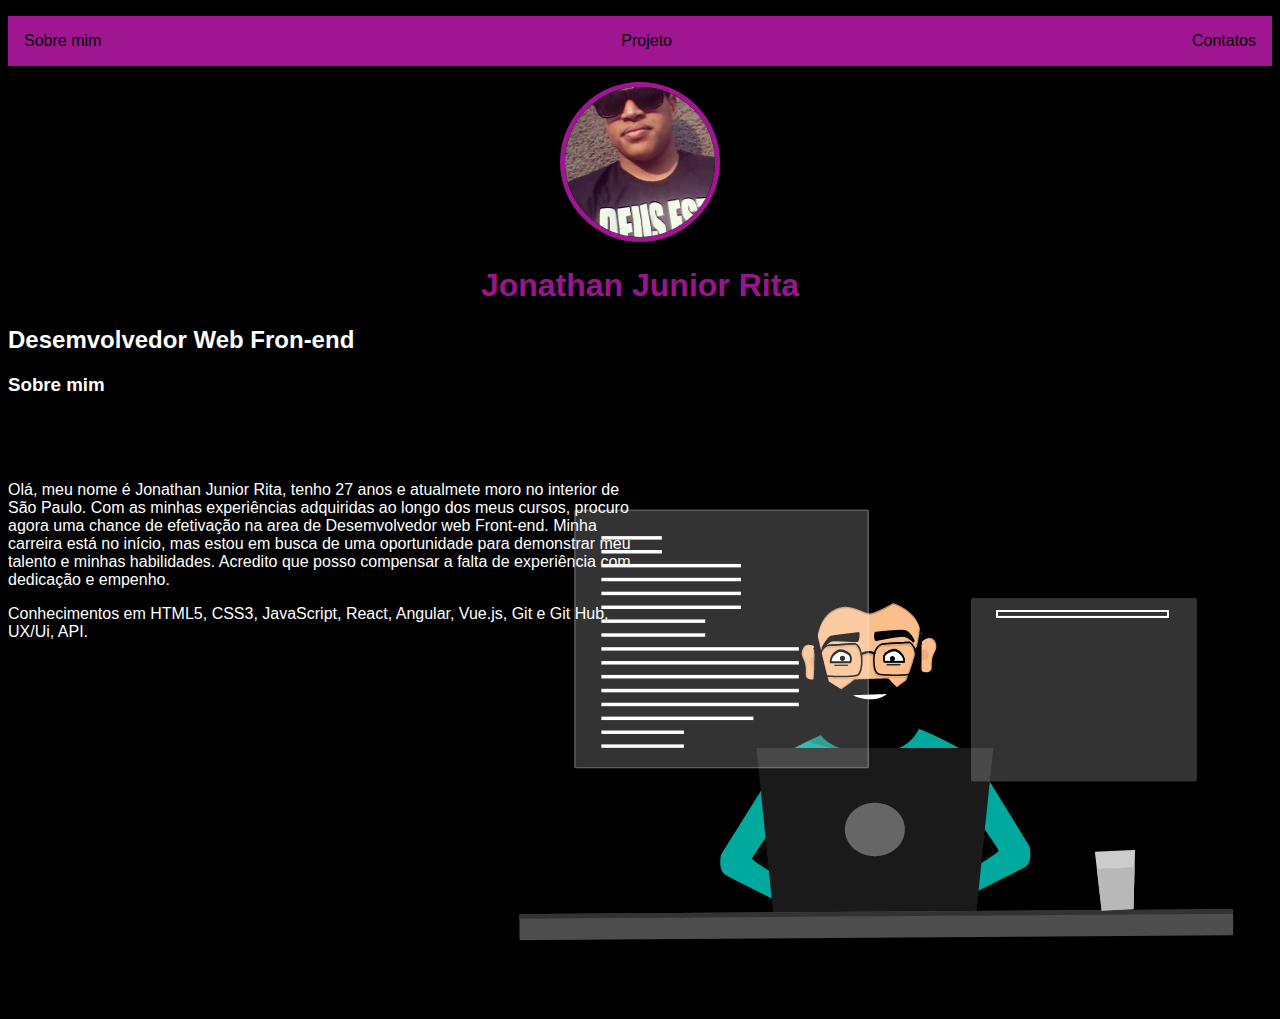
<file: index.html>
<!Doctype html>
<html lang="pt-br">
    <head>
        <meta charset="UTF-8">
        <meta http-equiv="X-UA-Compatible" content="IE=edge">
        <meta name="viewport" content="width=divice-width, initial-scale=1.0">
        <title>Jonathan Junior</title>

        <link rel="stylesheet" href="Index.css"> 

    </head>

    <body>
        <nav> 
            <ul>
                <Li>
                    <a href="index.html">Sobre mim</a>
                </Li>
                <Li>
                    <a href="Projetos.html">Projeto</a>
                </Li>
                <Li>
                    <a href="Contatos.html">Contatos</a>
                </Li>
            </ul>
        </nav>

        <header>
            <div class="center">
                <img id="foto" src="./img/foto.jpg">  
            </div>
            <h1>Jonathan Junior Rita</h1>
            <h2>Desemvolvedor Web Fron-end</h2>   
        </header>

        <main>
            <section>

                <h3>Sobre mim</h3> 

                <div id="gif">  
                     <img src="./img/gif.gif">
                </div>
              
                <div id="conteudo">
                <p> Olá, meu nome é Jonathan Junior Rita, tenho 27 anos e atualmete moro no interior de São Paulo.
                Com as minhas experiências adquiridas ao longo dos meus cursos, procuro agora uma chance de efetivação na area de Desemvolvedor web Front-end.
                Minha carreira está no início, mas estou em busca de uma oportunidade para demonstrar meu talento e minhas habilidades. 
                Acredito que posso compensar a falta de experiência com dedicação e empenho.</p>
        
                <p>Conhecimentos em HTML5, CSS3, JavaScript, React, Angular, Vue.js, Git e Git Hub, UX/Ui, API.</p>
                 </div>
              

            </section>
        </main>

    </body> 
</html>
</file>
<file: Index.css>
body{
    color: white ;
    background-color: black;
    font-family: Arial, Helvetica, sans-serif; 

}

ul{
    display: flex;
    justify-content:  space-between;
    list-style-type: none;
    align-items: center ;
    padding: 16px;
    
}

nav{
    background-color: rgba(215, 29, 197, 0.741);
}

a{ 
    color:black ;
    text-decoration: none;
   
     
}

#foto{
    width:150px ;
    height: 150px;
    border-radius: 50%;
    border: 5px solid rgba(215, 29, 197, 0.741);
} 

.center{
    text-align: center;

}

h1{
    color: rgba(215, 29, 197, 0.741);
    text-align: center;
}

p{
    width: 50%;
    text-align: left;
}

#gif{
  text-align: right;
  height: 50px;

}
</file>
